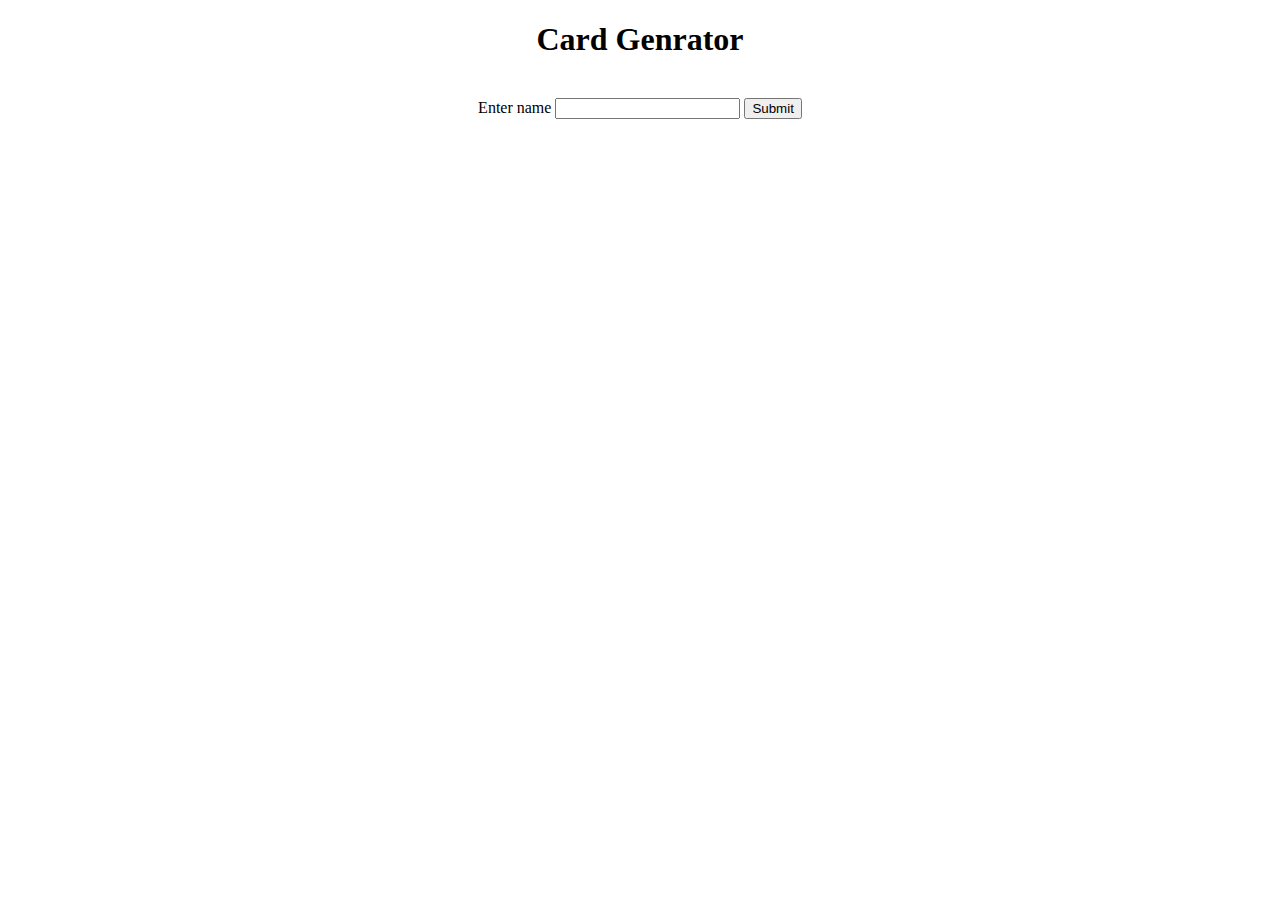
<file: index.html>
<!DOCTYPE html>
<html lang="en">
<head>
    <meta charset="UTF-8">
    <meta name="viewport" content="width=device-width, initial-scale=1.0">
    <title>Card Genrator</title>
</head>
<body>
    <center>
        <h1>Card Genrator</h1>
        <br>
        <form onsubmit="return myData()" action="result.html">
        <label for="stringInput">Enter name</label>
        <input type="text" id="name"  pattern="[A-Za-z]+" title="Enter alphabtes only" required>
        <input type="submit" value="Submit">
    </form>
    </center>
    <script src="index.js"></script>
</body>
</html>
</file>
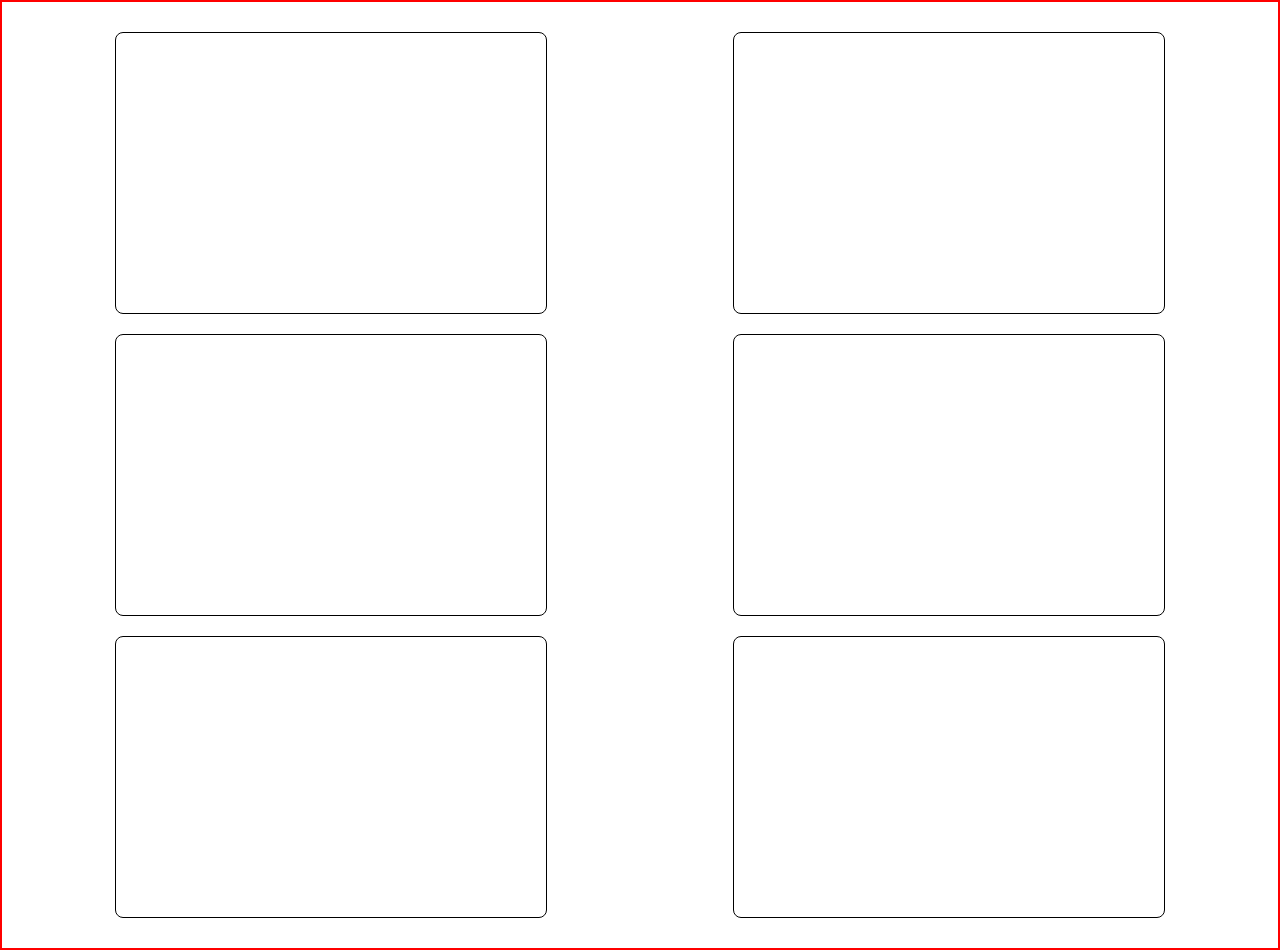
<file: result.html>
<!DOCTYPE html>
<html lang="en">
<head>
    <meta charset="UTF-8">
    <meta name="viewport" content="width=device-width, initial-scale=1.0">
    <link rel="stylesheet" href="https://fonts.googleapis.com/css?family=Sofia">
    <link rel="stylesheet" href="https://fonts.googleapis.com/css?family=Trirong">
    <link rel="stylesheet" href="https://fonts.googleapis.com/css?family=Audiowide">
    <link rel="stylesheet" href="https://fonts.googleapis.com/css?family=Tangerine">
    <link rel="stylesheet" href="result.css">
    <title>Card Genrator</title>

</head>
<body>
    <div class="container">
        <div class="card" id="card1">
            
        </div>
        <div class="card" id="card2">
            
        </div>
        <div class="card" id="card3">
            
        </div>
        <div class="card" id="card4">
            
        </div>
        <div class="card" id="card5">
            
        </div>
        <div class="card" id="card6">
            
        </div>
    </div>

    <script src="result.js"> </script>
</body>
</html>
</file>
<file: result.css>
body {
    font-family: Arial, sans-serif;
    margin: 0;
    padding: 0;
    box-sizing: border-box;
}

.container {
    display: flex;
    flex-wrap: wrap;
    justify-content: space-around;
    padding: 20px;
    border: 2px solid red;
    
}

.card {
    width: 400px;
    height: 250px;
    border: 1px solid black;
    border-radius: 8px;
    margin: 10px;
    padding: 15px;
    text-align: center;
    font-size: xx-large;

}
</file>
